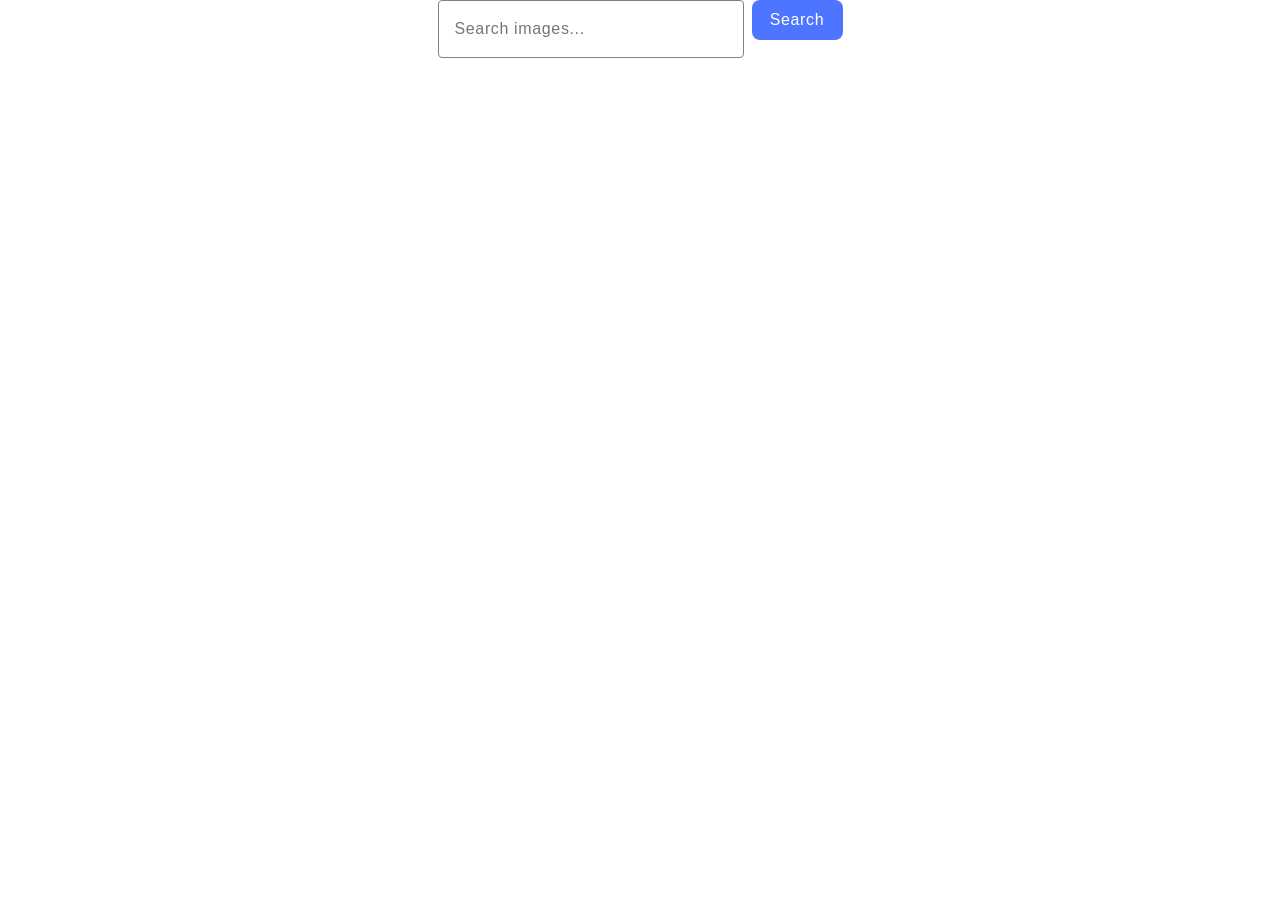
<file: src/index.html>
<!doctype html>
<html lang="en">
  <head>
    <meta charset="UTF-8" />
    <link rel="icon" type="image/svg+xml" href="/favicon.svg" />
    <meta name="viewport" content="width=device-width, initial-scale=1.0" />
    <title>Vanilla App Template</title>
    <link rel="stylesheet" href="./css/styles.css" />
  </head>
  <body>
    <header class="header">
      <div class="container"></div>
    </header>
    <main>
      <form class="form">
        <input
          type="text"
          name="search-text"
          placeholder="Search images..."
          required
        />
        <button type="submit">Search</button>
      </form>
      <div class="loader-container">
        <span class="loader"></span>
      </div>

      <ul class="gallery"></ul>
    </main>

    <script type="module" src="./main.js"></script>
  </body>
</html>
</file>
<file: src/css/styles.css>
/**
  |============================
  | include css partials with
  | default @import url()
  |============================
*/
/* Common styles */
@import url('./reset.css');
@import url('./base.css');

.form {
  display: flex;
  gap: 8px;
  margin-bottom: 32px;
  justify-content: center;
}

.form input {
  width: 272px;
  height: 40px;
  padding: 8px 16px;

  font-family: 'Montserrat', sans-serif;
  font-size: 16px;
  line-height: 1.5;
  letter-spacing: 0.04em;
  color: #2e2f42;

  border: 1px solid #808080;
  border-radius: 4px;
  outline: none;
  transition: border-color 250ms cubic-bezier(0.4, 0, 0.2, 1);
}

.form input:hover {
  border-color: #000;
}

.form input:focus {
  border-color: #4e75ff;
}

.form button[type='submit'] {
  display: flex;
  justify-content: center;
  align-items: center;
  padding: 8px 16px;

  min-width: 91px;
  height: 40px;
  background-color: #4e75ff;
  border: none;
  border-radius: 8px;

  font-family: 'Montserrat', sans-serif;
  font-weight: 500;
  font-size: 16px;
  line-height: 1.5;
  letter-spacing: 0.04em;
  color: #fff;

  cursor: pointer;
  transition: background-color 250ms cubic-bezier(0.4, 0, 0.2, 1);
}

.form button[type='submit']:hover {
  background-color: #6c8cff;
}

.loader-container {
  display: none; /* Приховано за замовчуванням */
  justify-content: center;
  margin: 32px 0;
}

.loader-container.is-visible {
  display: flex;
}

.loader {
  width: 48px;
  height: 48px;
  border: 5px solid #fff;
  border-bottom-color: #4e75ff; /* Акцентний колір з макету */
  border-radius: 50%;
  display: inline-block;
  box-sizing: border-box;
  animation: rotation 1s linear infinite;
}

.loader.is-visible {
  display: block; /* показуємо, коли додано клас */
}

@keyframes rotation {
  0% {
    transform: rotate(0deg);
  }
  100% {
    transform: rotate(360deg);
  }
}

.gallery {
  display: flex;
  flex-wrap: wrap;
  gap: 24px;
  justify-content: center;
  padding: 20px;
}

.gallery-item {
  width: 360px;
  border: 1px solid #808080;
  overflow: hidden;
}

.gallery-image {
  width: 100%;
  height: 200px;
  object-fit: cover;
  display: block;
}

.info {
  display: flex;
  justify-content: space-around;
  padding: 10px 0;
  background-color: #fff;
}

.info-item {
  display: flex;
  flex-direction: column;
  align-items: center;
  font-size: 12px;
}

.info-item b {
  font-weight: 600;
}
</file>
